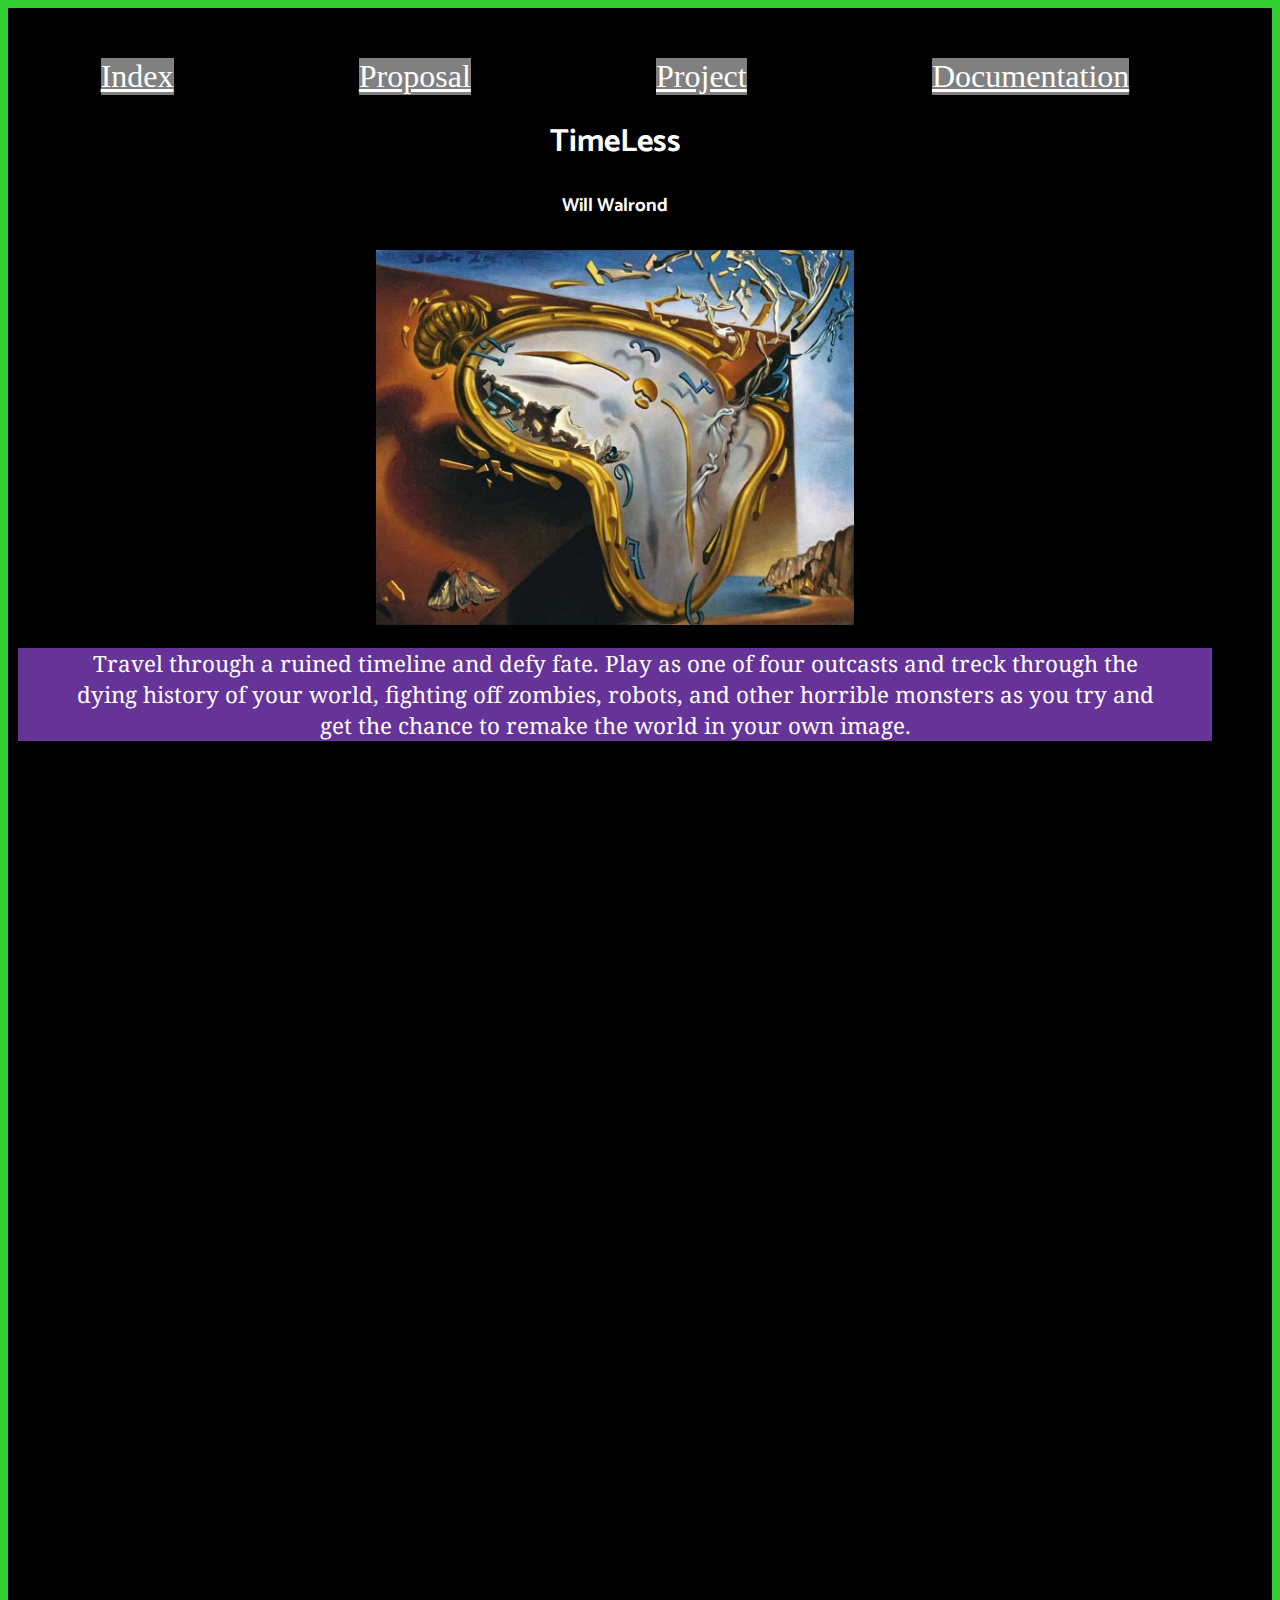
<file: project4/index.html>
<!DOCTYPE html>
<html>
    <head>
        <meta charset="utf-8"/>
        <title>TimeLess</title>
        <link rel="stylesheet" href="css/styles.css">
        <link href="https://fonts.googleapis.com/css?family=Noto+Serif" rel="stylesheet">
        <link href="https://fonts.googleapis.com/css?family=Catamaran" rel="stylesheet">
        <style>
            img{
                display:block;
                margin-left:auto;
                margin-right:auto;
                
            }
            #bigwatch{
                height:auto;
                width:40%;
            }
            .content{
                text-align:center;
                font-size:140%;
                
            }
            .content p{
                background-color:rebeccapurple;
            }
            #smallwatch{
                display:none;
                
            }
            @media screen and (max-width:1000px){
                #bigwatch{
                    display:none;
                    
                }
                #smallwatch{
                    display:block;
                    height:auto;
                    width:90%;
                }
                .content{
                    font-size:100%;
                }
            }
        </style>
    </head>
    <body>
        <div id="container">
                <div id="navi">
                        <div><a href="index.html">Index</a></div>
                    
                    
                        <div><a href="proposal.html">Proposal</a></div>
                    
                    
                        <div><a href="project.html">Project</a></div>
                    
                    
                        <div><a href="documentation.html">Documentation</a></div>
                    </div>
            <div id= "title">
            <h1>TimeLess</h1>
            <h3>Will Walrond</h3>
            </div>
            <div class="content">
                <img id = "bigwatch" src="images/the-melting-watch.jpg"> 
                <img id="smallwatch" src="images/watchsmall.jpg">
                <p>
                    Travel through a ruined timeline and defy fate. Play as one of four outcasts and treck through the dying history of your world, fighting off zombies, robots, and other horrible monsters as you try and get the chance to remake the world in your own image.
                </p>
            </div>
        </div>
        
    </body>

</html>
</file>
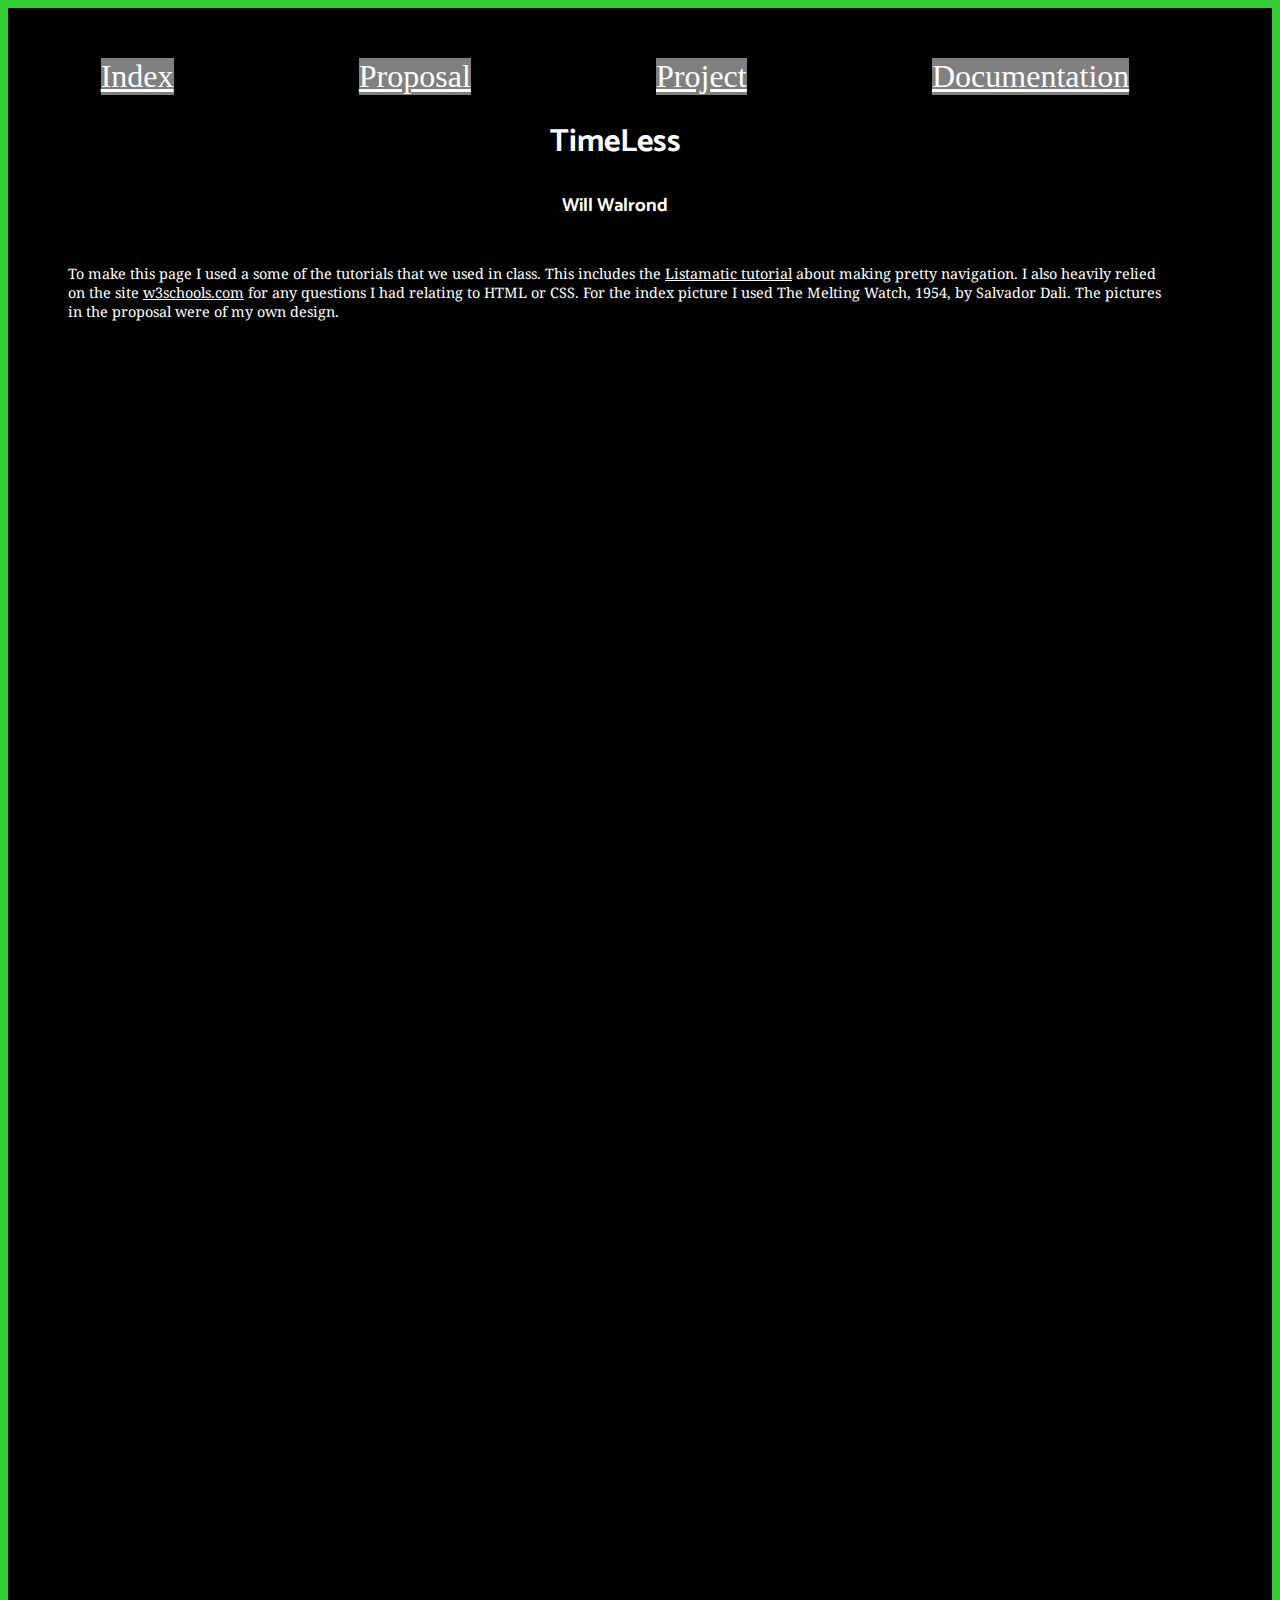
<file: project4/documentation.html>
<!DOCTYPE html>
<html>
    <head>
        <meta charset="utf-8"/>
        <title>TimeLess Doc</title>
        <link rel="stylesheet" href="css/styles.css">
        <link href="https://fonts.googleapis.com/css?family=Noto+Serif" rel="stylesheet">
        <link href="https://fonts.googleapis.com/css?family=Catamaran" rel="stylesheet">
    </head>
    <body>
        <div id="container">
                <div id="navi">
                        <div><a href="index.html">Index</a></div>
                    
                    
                        <div><a href="proposal.html">Proposal</a></div>
                    
                    
                        <div><a href="project.html">Project</a></div>
                    
                    
                        <div><a href="documentation.html">Documentation</a></div>
                </div>
            <div id= "title">
            <h1>TimeLess</h1>
            <h3>Will Walrond</h3>
            </div>
            <div class="content">
                
             <p>
                 To make this page I used a some of the tutorials that we used in class. This includes the <a href="http://css.maxdesign.com.au/listamatic/horizontal02.htm">Listamatic tutorial</a> about making pretty navigation. I also heavily relied on the site <a href="https://www.w3schools.com">w3schools.com</a> for any questions I had relating to HTML or CSS. 
                 
                 For the index picture I used The Melting Watch, 1954, by Salvador Dali.
                 The pictures in the proposal were of my own design.
                 
            </p>   
                
            </div>
        </div>
        
        
    </body>

</html>
</file>
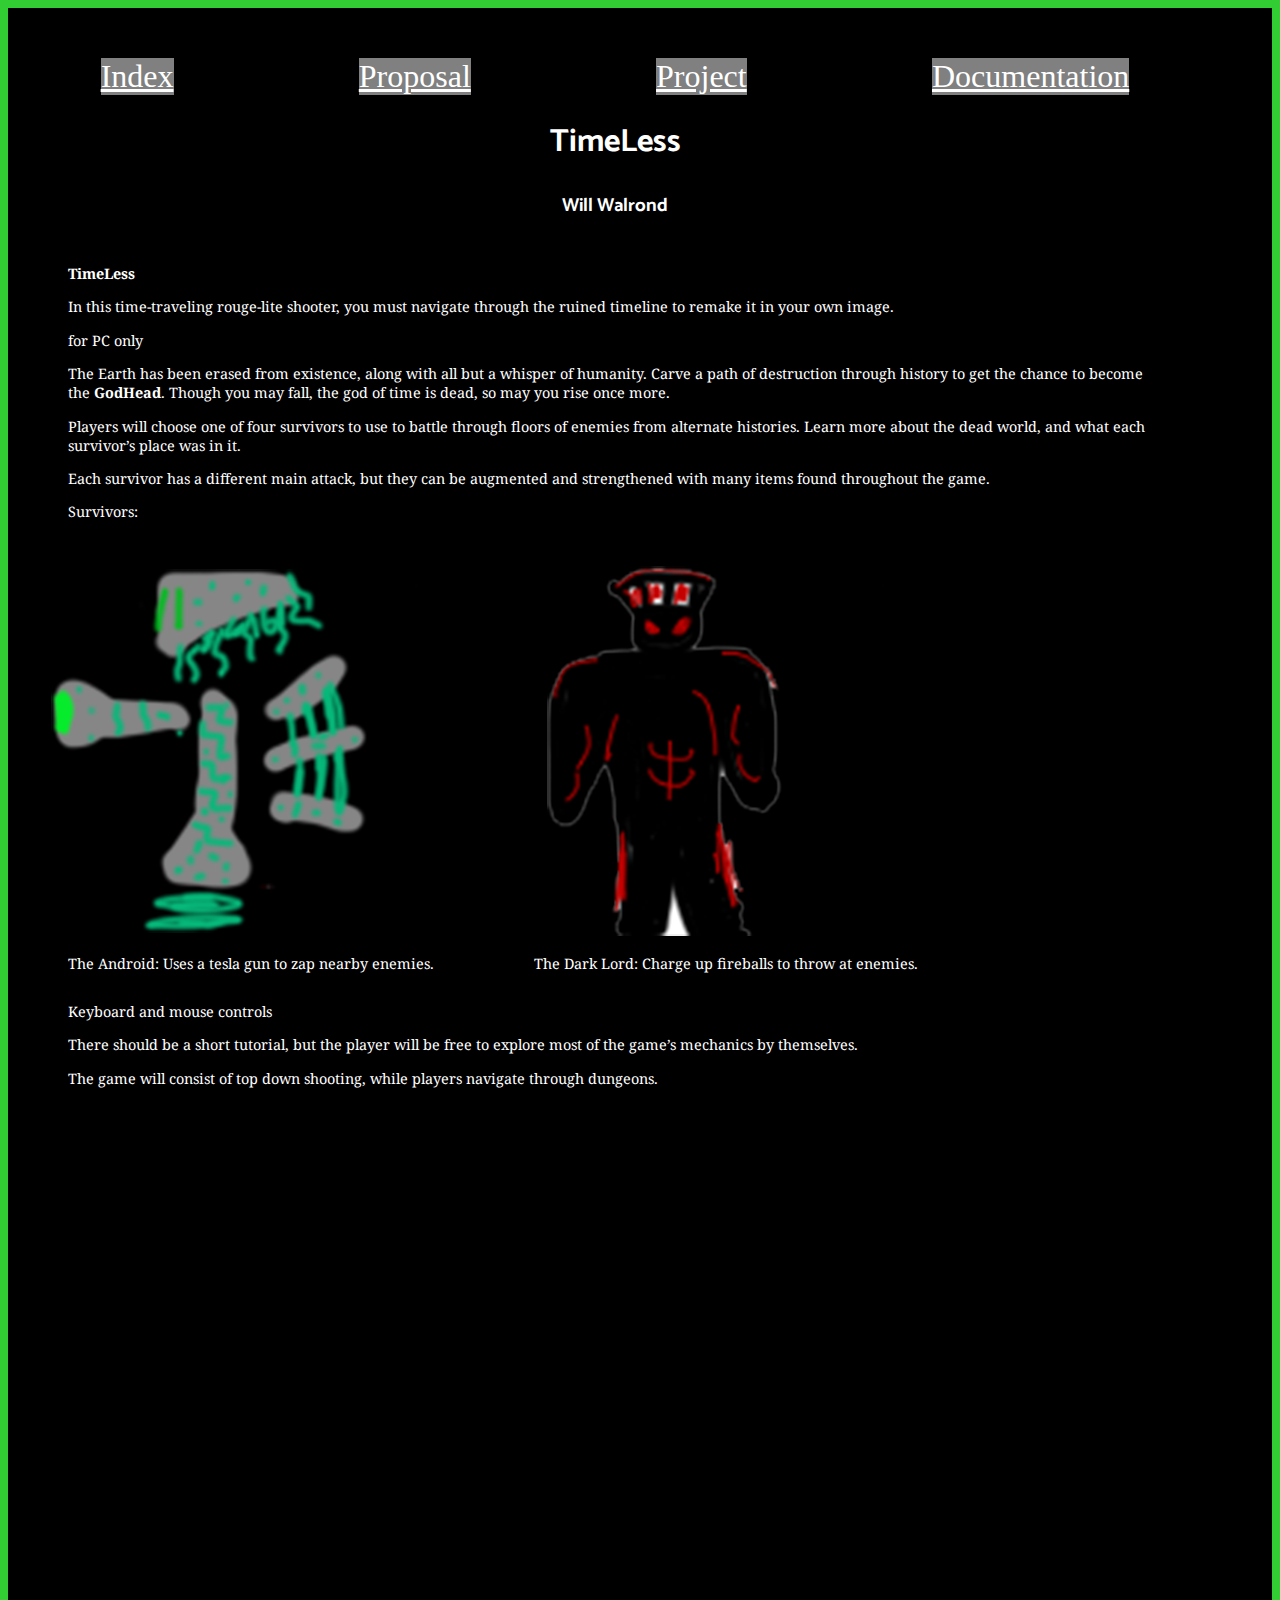
<file: project4/proposal.html>
<!DOCTYPE html>
<html>

<head>
    <meta charset="utf-8" />
    <title>TimeLess Proposal</title>
    <link rel="stylesheet" href="css/styles.css">
    <link href="https://fonts.googleapis.com/css?family=Noto+Serif" rel="stylesheet">
    <link href="https://fonts.googleapis.com/css?family=Catamaran" rel="stylesheet">
    <style>
        

        #smolrobot {
            display: none;
        }

        #smoldude {
            display: none;
        }

        .content {
            text-align: left;
        }

        #Survivors{
            display:flex;
            flex-direction:row;
            flex-wrap:wrap;
        }

        @media screen and (max-width:1000px) {
            img{
                float:right;
            }
            #bigrobot {
                display: none;
            }
            #bigdude {
                display: none;

            }
            #smolrobot {
                display: block;

            }
            #smoldude {
                display: block;
            }

        }
    </style>

</head>

<body>
    <div id="container">
            <div id="navi">
                    <div><a href="index.html">Index</a></div>
                
                
                    <div><a href="proposal.html">Proposal</a></div>
                
                
                    <div><a href="project.html">Project</a></div>
                
                
                    <div><a href="documentation.html">Documentation</a></div>
            </div>
        <div id="title">
            <h1>TimeLess</h1>
            <h3>Will Walrond</h3>
        </div>
        <div class="content">
            <p>
                <p>
                    <strong>TimeLess</strong>
                </p>
                <p>In this time-traveling rouge-lite shooter, you must navigate through the ruined timeline to remake it in
                    your own image.</p>
                <p>for PC only</p>
                <p>The Earth has been erased from existence, along with all but a whisper of humanity. Carve a path of destruction
                    through history to get the chance to become the
                    <strong>GodHead</strong>. Though you may fall, the god of time is dead, so may you rise once more.</p>
                <p>Players will choose one of four survivors to use to battle through floors of enemies from alternate histories.
                    Learn more about the dead world, and what each survivor’s place was in it.</p>
                <p>Each survivor has a different main attack, but they can be augmented and strengthened with many items found
                    throughout the game.</p>
                <p>Survivors:</p>
               
                <div id="Survivors">
                    <div>
                        <img id="bigrobot" src="images/robro_big.png">
                        <img id="smolrobot" src="images/robro_smol.png">
                        <p>The Android: Uses a tesla gun to zap nearby enemies.</p>
                        
                        
                    </div>
                    <div>
                        <img id="bigdude" src="images/dank_lord_big.png">
                        <img id="smoldude" src="images/dank_lord_smol.png">
                        <p>The Dark Lord: Charge up fireballs to throw at enemies.</p>
                    </div>
                </div>

                <p>Keyboard and mouse controls</p>

                <p>There should be a short tutorial, but the player will be free to explore most of the game’s mechanics by
                    themselves.</p>
                <p>The game will consist of top down shooting, while players navigate through dungeons.</p>
        </div>
    </div>


</body>

</html>
</file>
<file: project4/css/styles.css>
body{
    background-color:limegreen;
}
#container{
    padding: 50px 50px 0px 0px;
    background-color:black;
    color:white;
    height:200vh;
    text-align:center;
}
.content{
    padding:10px;
    font-family: 'Noto Serif', serif;
    text-overflow: inherit;
    font-size:90%;
    text-align:left;
}
.content p{
    padding-left:50px;
    padding-right:50px;
}

ul{
    list-style-type: none;
}

#navi{
    display:flex;
    flex-wrap:wrap;
    flex-direction:row;
    font-size:200%;
    color:white;
    
}
a{
    color:white;
}
#navi div{
    background-color:grey;
    margin-left:auto;
    margin-right:auto;
}
#title{
    text-align:center;
    font-family: 'Catamaran', sans-serif;

}
#title h1{
    width:auto;
    font-size:200%;
}
#title h3{
    width:auto;
}
@media screen and (max-width:480px){
    
    #container{
        height:250vh;
        padding:10px;
    }
    .content{
        font-size:70%;
        padding:2px;
    }
    
}
</file>
